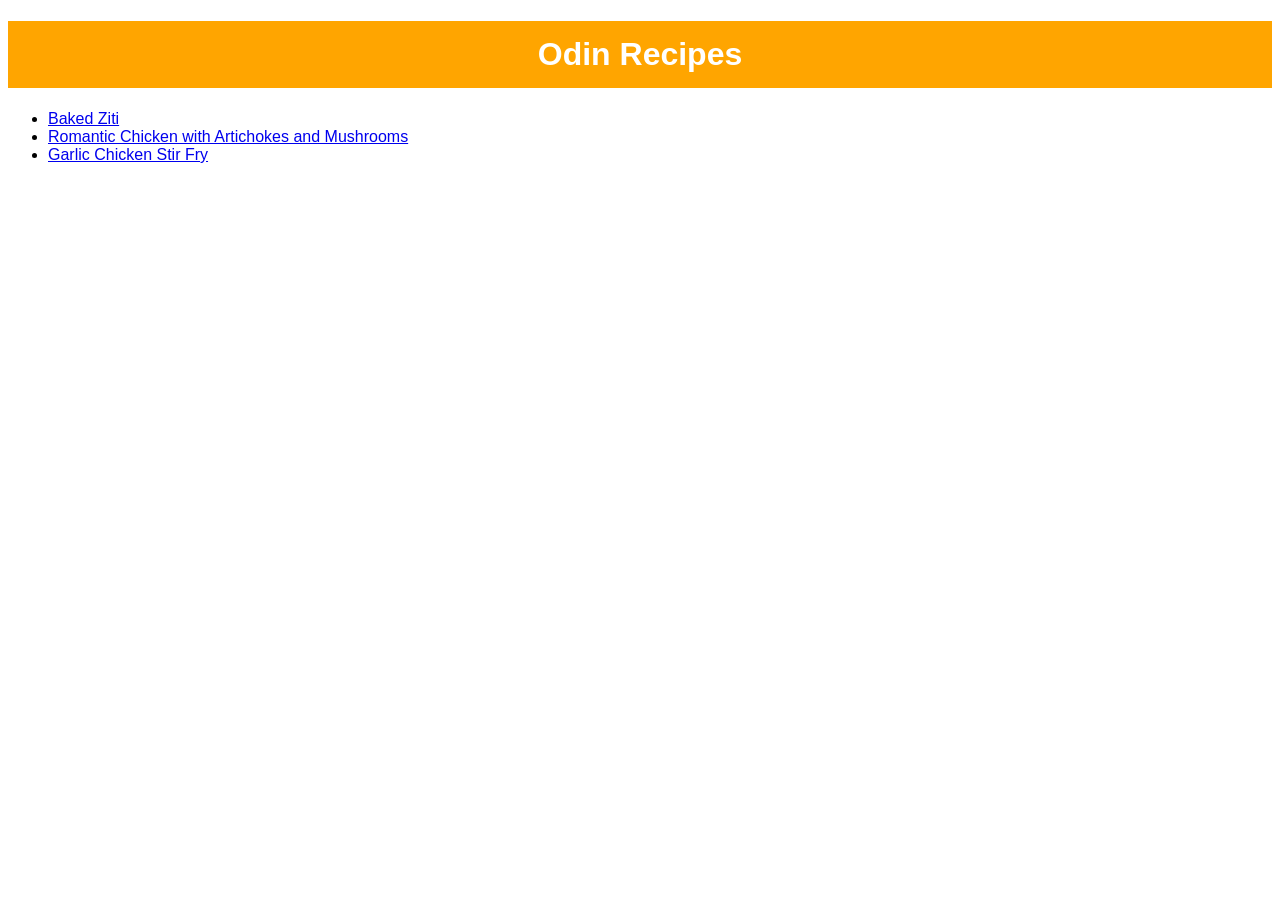
<file: index.html>
<!DOCTYPE html>
<HTML lang="E=en">
    <head>
        <meta charset="UTF-8">
        <title>Odin recipes</title>
        <link rel="stylesheet" href="./css/style.css">
    </head>
    <body>
        <h1>Odin Recipes</h1>
        <ul>
            <li><a href="./recipes/baked_ziti.html">Baked Ziti</a></li>
            <li><a href="./recipes/romantic_chicken_with_artichokes_and_mushrooms.html">Romantic Chicken with Artichokes and Mushrooms</a></li>
            <li><a href="./recipes/garlic_chicken_stir_fry.html">Garlic Chicken Stir Fry</a></li>

        </ul>

    </body>
</HTML>
</file>
<file: css/style.css>
*{
    font-family: Arial, Helvetica, sans-serif;
}

h1{
    background-color: orange;
    color: white;
    text-align: center;
    padding: 15px;

}

h2{
    background-color: yellow;
    color: navy;
    padding: 8px;
}
</file>
